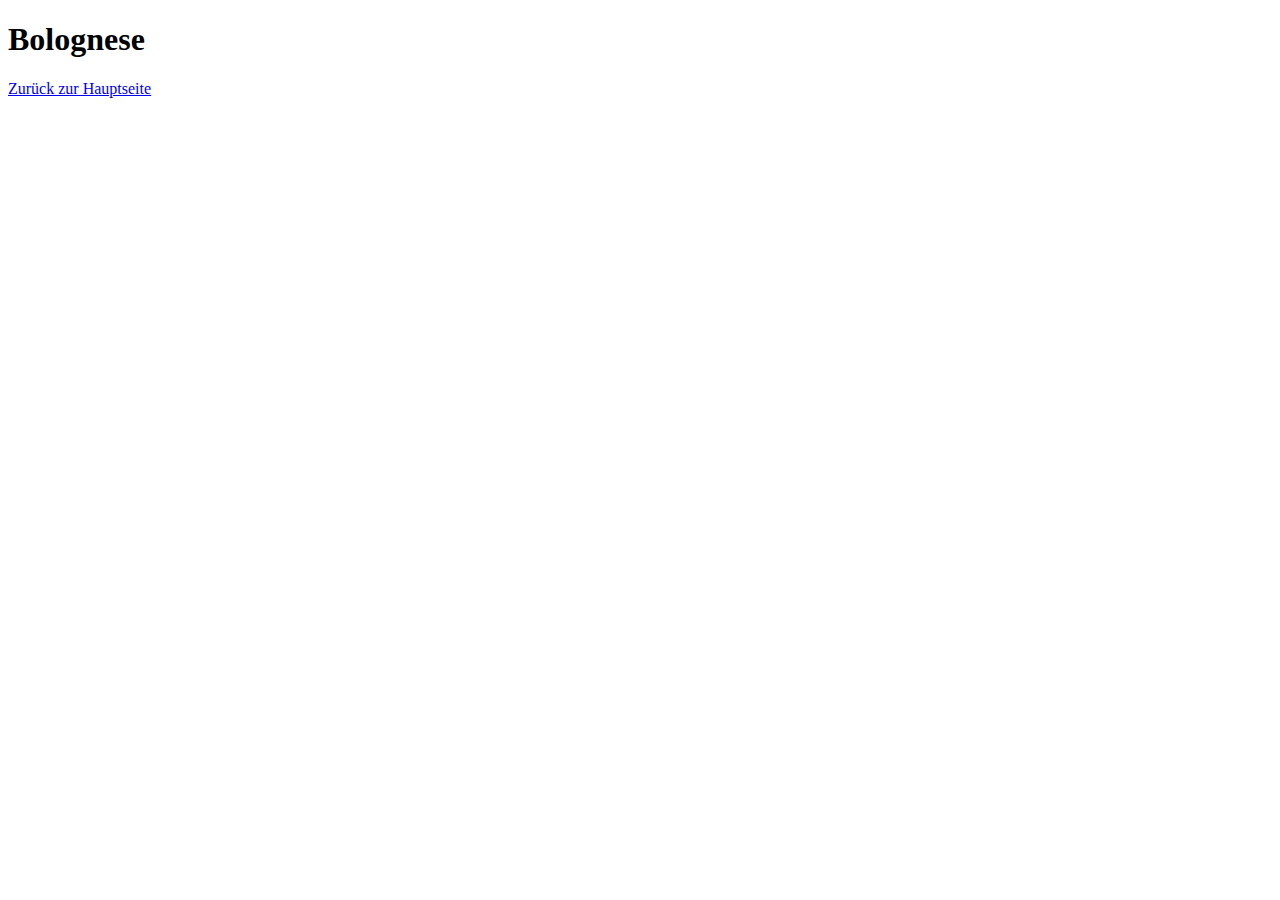
<file: recipes/bolognese.html>
<!DOCTYPE html>
<html lang="en">
<head>
    <meta charset="UTF-8">
    <meta name="viewport" content="width=device-width, initial-scale=1.0">
    <title>Bolognese Recipe</title>
    <link rel="stylesheet" href="recipes.css">
</head>
<body>
    <h1>Bolognese</h1>
    <!--Hier soll der Inhalt des Rezeptes stehen-->

    <!-- Button, der zurück zur index.html führt -->
    <a href="../index.html" class="button">Zurück zur Hauptseite</a>

    
</body>
</html>
</file>
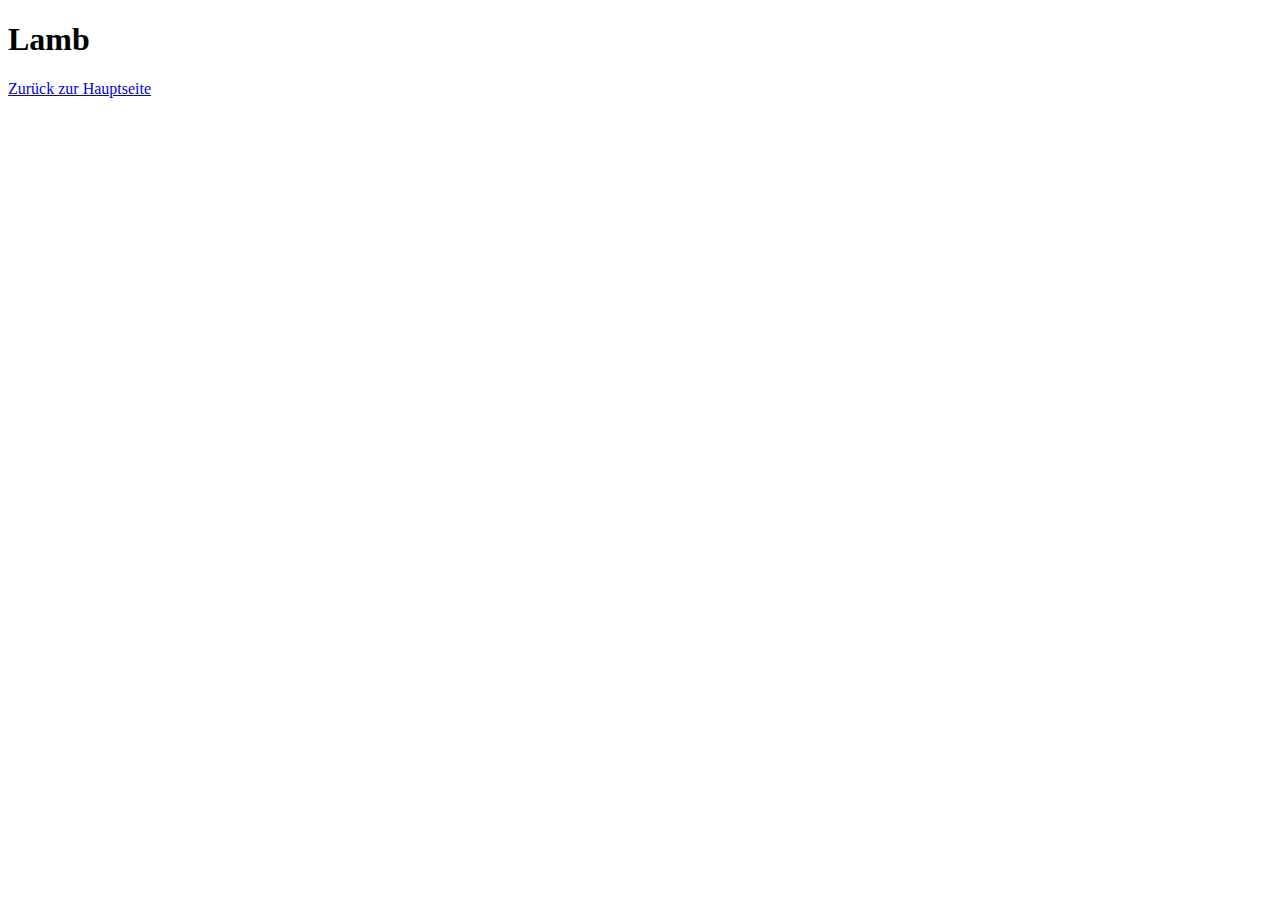
<file: recipes/lamb.html>
<!DOCTYPE html>
<html lang="en">
<head>
    <meta charset="UTF-8">
    <meta name="viewport" content="width=device-width, initial-scale=1.0">
    <title>Lamb Recipe</title>
</head>
<body>
    <h1>Lamb</h1>
   <!--Hier soll der Inhalt des Rezeptes stehen-->

    <!-- Button, der zurück zur index.html führt -->
    <a href="../index.html" class="button">Zurück zur Hauptseite</a>
    
</body>
</html>
</file>
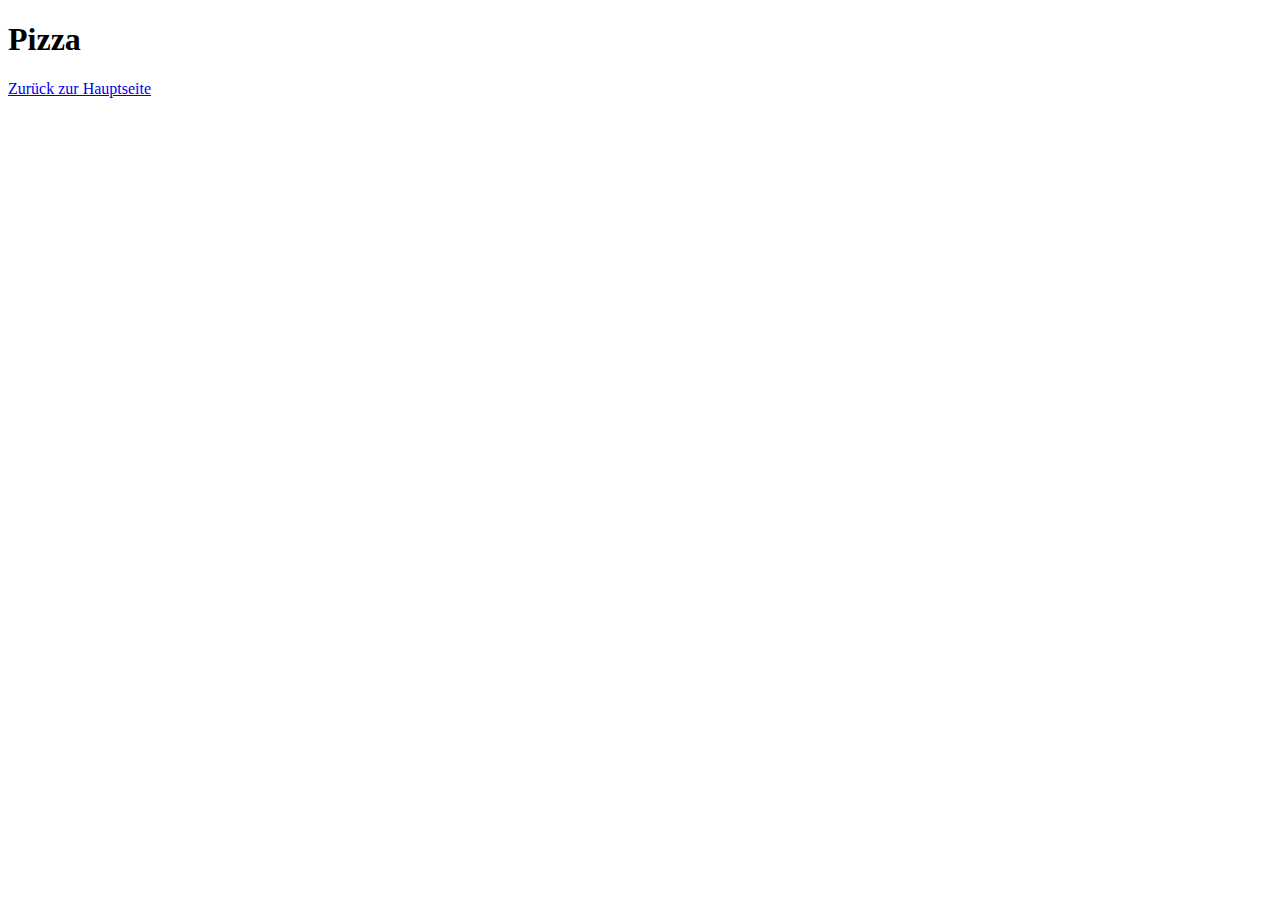
<file: recipes/pizza.html>
<!DOCTYPE html>
<html lang="en">
<head>
    <meta charset="UTF-8">
    <meta name="viewport" content="width=device-width, initial-scale=1.0">
    <title>Pizza Recipe</title>
</head>
<body>
    <h1>Pizza</h1>
    <!--Hier soll der Inhalt des Rezeptes stehen-->

    <!-- Button, der zurück zur index.html führt -->
    <a href="../index.html" class="button">Zurück zur Hauptseite</a>
    
</body>
</html>
</file>
<file: recipes/recipes.css>
button {
    display: inline-block;
    padding: 10px 20px;
    margin: 10px 0;
    background-color: #007bff;
    color: white;
    text-decoration: none;
    border-radius: 5px;
    font-size: 16px;
}
</file>
